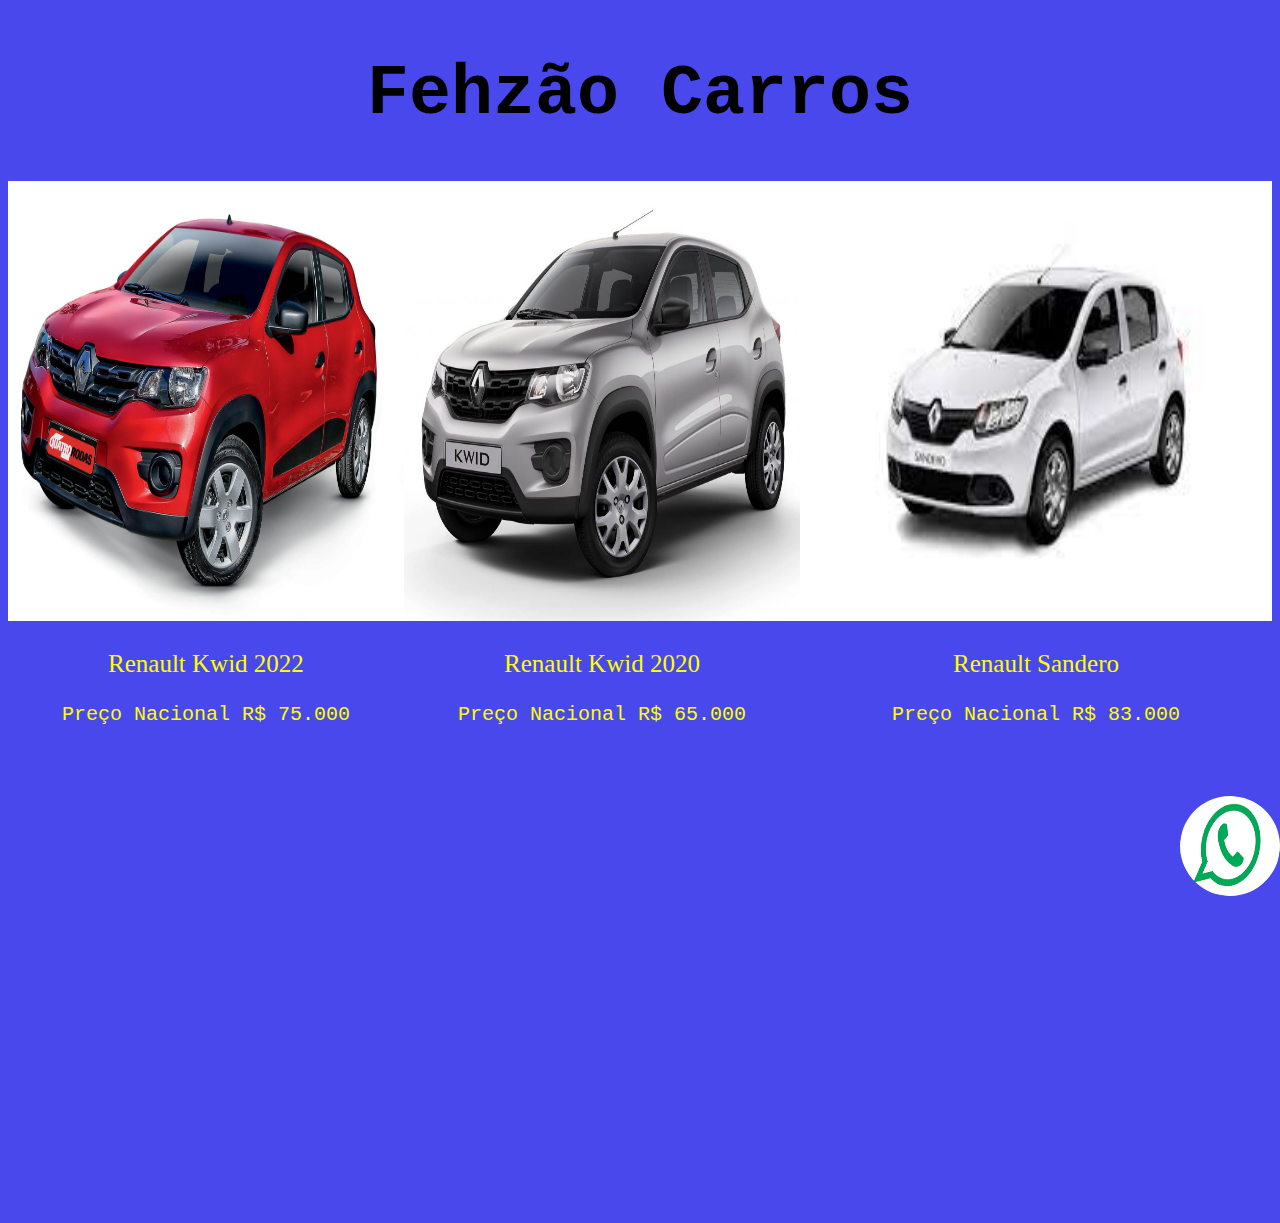
<file: index.html>
<!DOCTYPE html>
<html lang="pt-br">

<head>
  <meta charset="UTF-8">
  <meta name="viewport" content="width=device-width, initial-scale=1.0">
  <title>Agencia de Carros</title>
  <link rel="stylesheet" href="estilos/style.css" media="all">
  <link rel="stylesheet" href="estilos/retrato.css" media="screen and (orientation: portrait)">
  <link rel="stylesheet" href="estilos/paisagem.css" media="screen and (orientation: landscape)">
</head>

<body>
  <h1>Fehzão Carros</h1>
  <div class="imagens">
    <div class="carros">
      <img src="imagem/carro.jpg" alt="carro1">
      <p class="ano">Renault Kwid 2022</p>
      <p class="preço">Preço Nacional R$ 75.000</p>
    </div>
    <div class="carros">
      <img src="imagem/carro2.jpg" alt="carro2">
      <p class="ano">Renault Kwid 2020</p>
      <p class="preço">Preço Nacional R$ 65.000</p>
    </div>
    <div class="carros">
      <img src="imagem/carro3.jpg" alt="carro3">
      <p class="ano">Renault Sandero</p>
      <p class="preço">Preço Nacional R$ 83.000</p>
    </div>
  </div>

  <div class="mapa">
    <iframe
      src="https://www.google.com/maps/embed?pb=!1m18!1m12!1m3!1d3657.664268959824!2d-46.3535317284754!3d-23.544574714123552!2m3!1f0!2f0!3f0!3m2!1i1024!2i768!4f13.1!3m3!1m2!1s0x94ce7ab8a49538af%3A0x9736bc43852a9d9f!2sR.%20guariba%2C%20110%20-%20Jardim%20Debora%2C%20Po%C3%A1%20-%20SP%2C%2008566-530!5e0!3m2!1spt-BR!2sbr!4v1690410543713!5m2!1spt-BR!2sbr"
      width="600" height="450" style="border:0;" allowfullscreen="" loading="lazy"
      referrerpolicy="no-referrer-when-downgrade">mapa</iframe>
  </div>

  <div class="contato">
    <a href="/">
      <img src="imagem/whatsapp.png" alt="iconewhatsapp">
    </a>
    <!-- <p>(11)9999-9999</p> -->
  </div>


</body>

</html>
</file>
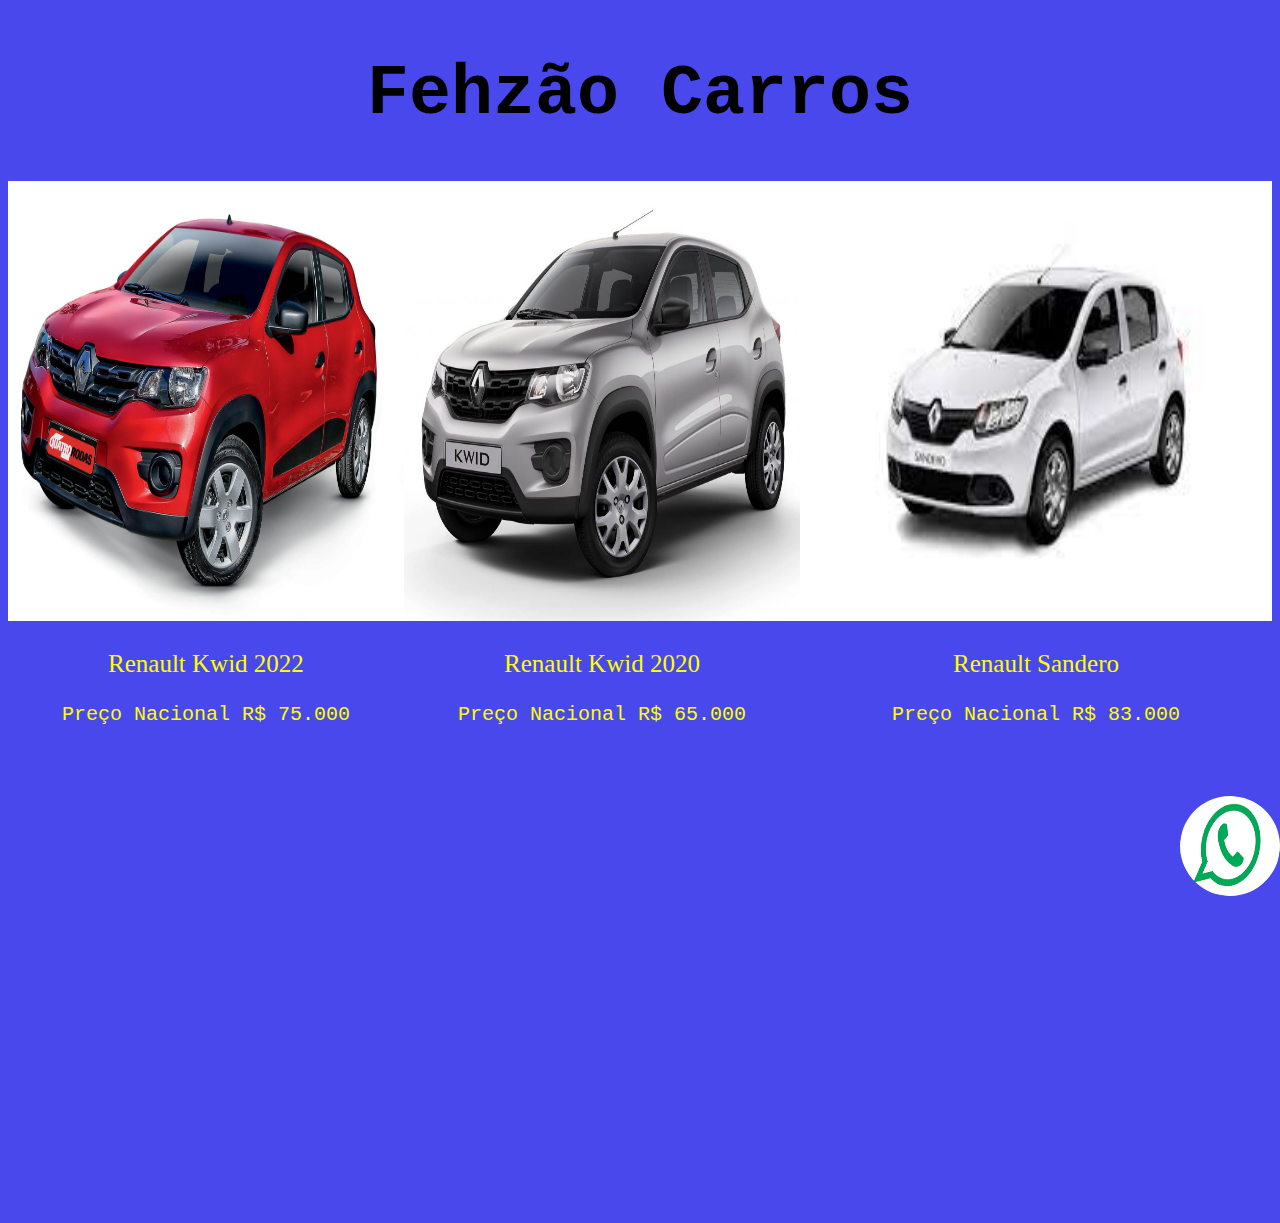
<file: teste0001/index.html>
<!DOCTYPE html>
<html lang="pt-br">

<head>
  <meta charset="UTF-8">
  <meta name="viewport" content="width=device-width, initial-scale=1.0">
  <title>Agencia de Carros</title>
  <link rel="stylesheet" href=" estilos/style.css" media="all">
  <link rel="stylesheet" href="estilos/retrato.css" media="screen and (orientation: portrait)">
  <link rel="stylesheet" href="estilos/paisagem.css" media="screen and (orientation: landscape)">
</head>

<body>
  <h1>Fehzão Carros</h1>
  <div class="imagens">
    <div class="carros">
      <img src="../teste0001/imagem/carro.jpg" alt="carro1">
      <p class="ano">Renault Kwid 2022</p>
      <p class="preço">Preço Nacional R$ 75.000</p>
    </div>
    <div class="carros">
      <img src="../teste0001/imagem/carro2.jpg" alt="carro2">
      <p class="ano">Renault Kwid 2020</p>
      <p class="preço">Preço Nacional R$ 65.000</p>
    </div>
    <div class="carros">
      <img src="../teste0001/imagem/carro3.jpg" alt="carro3">
      <p class="ano">Renault Sandero</p>
      <p class="preço">Preço Nacional R$ 83.000</p>
    </div>
  </div>

  <div class="mapa">
    <iframe
      src="https://www.google.com/maps/embed?pb=!1m18!1m12!1m3!1d3657.664268959824!2d-46.3535317284754!3d-23.544574714123552!2m3!1f0!2f0!3f0!3m2!1i1024!2i768!4f13.1!3m3!1m2!1s0x94ce7ab8a49538af%3A0x9736bc43852a9d9f!2sR.%20guariba%2C%20110%20-%20Jardim%20Debora%2C%20Po%C3%A1%20-%20SP%2C%2008566-530!5e0!3m2!1spt-BR!2sbr!4v1690410543713!5m2!1spt-BR!2sbr"
      width="600" height="450" style="border:0;" allowfullscreen="" loading="lazy"
      referrerpolicy="no-referrer-when-downgrade">mapa</iframe>
  </div>

  <div class="contato">
    <a href="/">
      <img src="../teste0001/imagem/whatsapp.png" alt="iconewhatsapp">
    </a>
    <!-- <p>(11)9999-9999</p> -->
  </div>


</body>

</html>
</file>
<file: estilos/style.css>
@charset "UTF-8";

/* Aparelho todo os tipos */

body {
  background-color: rgb(72, 72, 237);
  font-family: monospace;
  min-height: fit-content;
  display: flex;
  flex-direction: column;
}

h1 {
  font-size: 70px;
  text-align: center;
}

.imagens>.carros>img {
  width: 100%;
  height: 440px;
  margin: 0;

}

.imagens>.carros>img:hover {
 
  transform: scale(1.05);
  border-radius: 4px;
  transition: transform 0.5s;

}


.imagens {
  display: flex;
  width: 100%;
}

@media screen and (max-width: 500px) {
  .imagens {
    flex-direction: column;
  }
}

.ano {
  font-family: initial;
  font-size: 25px;
}

.ano:hover, .preço:hover {
  font-size: 30px;
  transition: fonte-size 0.5s;
}

.preço {
  font-family:monospace;
  font-size: 20px;
}

.mapa {
  margin-top: 100px;
  display: flex;
  justify-content: center;
  margin: 8px;
}

@media screen and (max-width: 500px) {
  /* .mapa {
    width: 250px;
  } */
}

.mapa>iframe {
  width: 100%;
}

.contato {
  position: fixed;
  bottom: 0;
  right: 0;
  width: 100px;
  border-radius: 50%;
}

.contato>a {
  display: block;
  width: 100%;
  border-radius: 50%;
}

.contato>a>img {
  width: 100px;
  height: 100px;
  border-radius: 50%;
  transform: rotate(10deg);
}

@media screen and (max-width: 500px) {
  .contato {
    width: 60px;
  }

  .contato>a>img {
    width: 60px;
    height: 60px;
  }
}

p {
  color: yellow;
  text-align: center;
  font-size: 30px;
}
</file>
<file: estilos/retrato.css>
@charset "UTF-8";

/* Aparelho deitado (portrait) */

/* body {
  background-image: url("../teste0001/imagem/carro.jpg"), url("../teste0001/imagem/carro2.jpg"), url("../teste0001/imagem/carro3.jpg");
  background-position: center bottom;
 } */
</file>
<file: estilos/paisagem.css>
@charset "UTF-8";

/* Aparelho deitado (landscape) */

/* body {
  background-image: url("../teste0001/imagem/carro.jpg"), url("../teste0001/imagem/carro2.jpg"), url("../teste0001/imagem/carro3.jpg");
  background-position: center bottom;
 } */
</file>
<file: teste0001/estilos/style.css>
@charset "UTF-8";

/* Aparelho todo os tipos */

body {
  background-color: rgb(72, 72, 237);
  font-family: monospace;
  min-height: fit-content;
  display: flex;
  flex-direction: column;
}

h1 {
  font-size: 70px;
  text-align: center;
}

.imagens>.carros>img {
  width: 100%;
  height: 440px;
  margin: 0;

}

.imagens>.carros>img:hover {
 
  transform: scale(1.05);
  border-radius: 4px;
  transition: transform 0.5s;

}


.imagens {
  display: flex;
  width: 100%;
}

@media screen and (max-width: 500px) {
  .imagens {
    flex-direction: column;
  }
}

.ano {
  font-family: initial;
  font-size: 25px;
}

.ano:hover, .preço:hover {
  font-size: 30px;
  transition: fonte-size 0.5s;
}

.preço {
  font-family:monospace;
  font-size: 20px;
}

.mapa {
  margin-top: 100px;
  display: flex;
  justify-content: center;
  margin: 8px;
}

@media screen and (max-width: 500px) {
  /* .mapa {
    width: 250px;
  } */
}

.mapa>iframe {
  width: 100%;
}

.contato {
  position: fixed;
  bottom: 0;
  right: 0;
  width: 100px;
  border-radius: 50%;
}

.contato>a {
  display: block;
  width: 100%;
  border-radius: 50%;
}

.contato>a>img {
  width: 100px;
  height: 100px;
  border-radius: 50%;
  transform: rotate(10deg);
}

@media screen and (max-width: 500px) {
  .contato {
    width: 60px;
  }

  .contato>a>img {
    width: 60px;
    height: 60px;
  }
}

p {
  color: yellow;
  text-align: center;
  font-size: 30px;
}
</file>
<file: teste0001/estilos/retrato.css>
@charset "UTF-8";

/* Aparelho deitado (portrait) */

/* body {
  background-image: url("../teste0001/imagem/carro.jpg"), url("../teste0001/imagem/carro2.jpg"), url("../teste0001/imagem/carro3.jpg");
  background-position: center bottom;
 } */
</file>
<file: teste0001/estilos/paisagem.css>
@charset "UTF-8";

/* Aparelho deitado (landscape) */

/* body {
  background-image: url("../teste0001/imagem/carro.jpg"), url("../teste0001/imagem/carro2.jpg"), url("../teste0001/imagem/carro3.jpg");
  background-position: center bottom;
 } */
</file>
